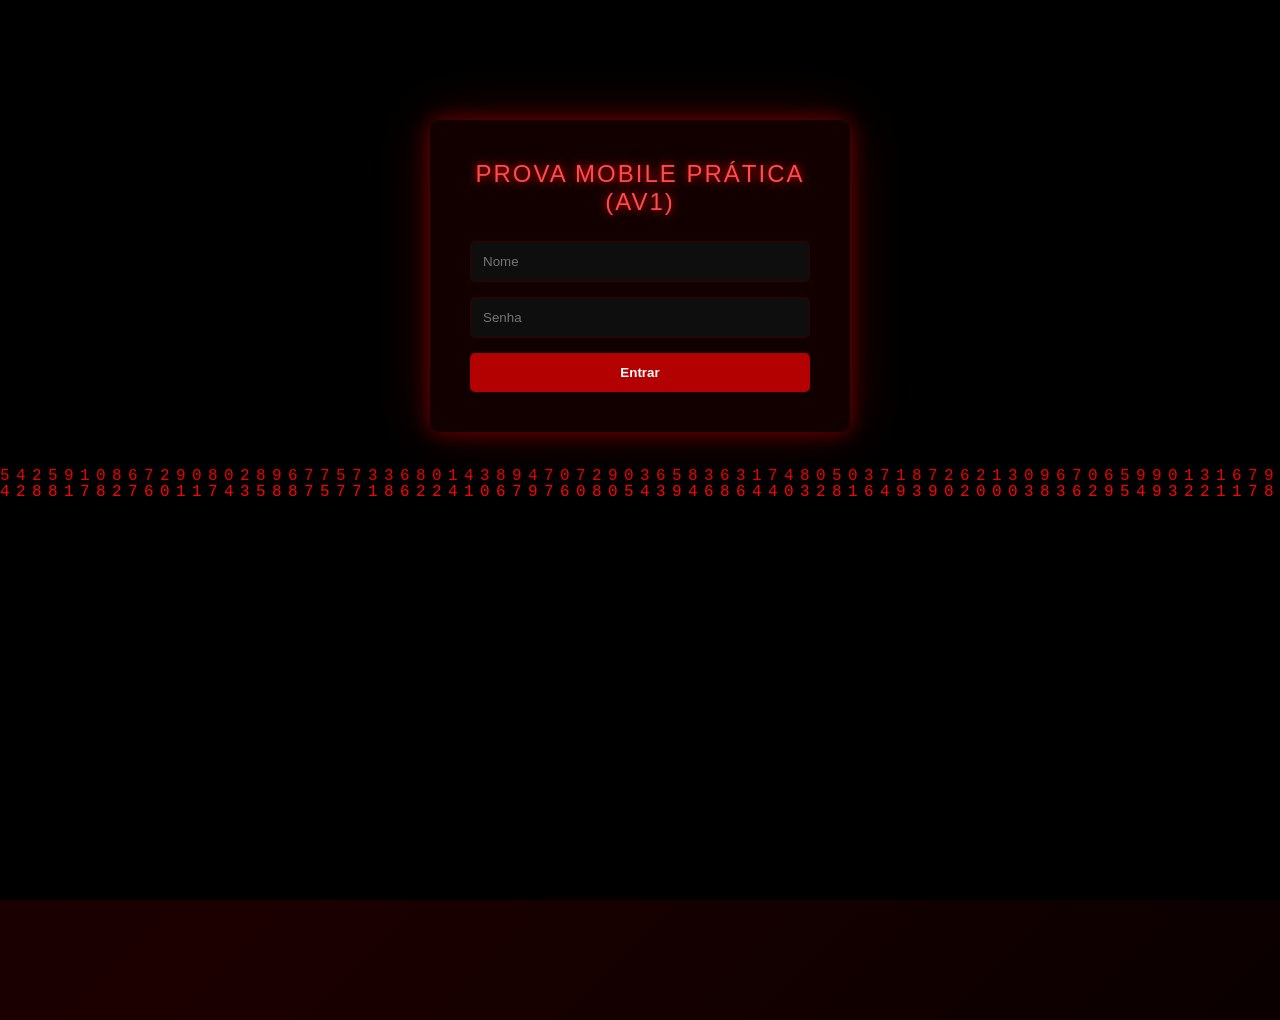
<file: index.html>
<!DOCTYPE html>
<html>
<head>
<meta charset="UTF-8">
<title>Login Prova</title>
<link rel="stylesheet" href="style.css">
</head>

<body>

<canvas id="matrix"></canvas>

<div class="login">

<h2>PROVA MOBILE PRÁTICA (AV1)</h2>

<input id="nome" placeholder="Nome">
<input id="senha" type="password" placeholder="Senha">

<button onclick="login()">Entrar</button>

</div>

<script src="alunos.js"></script>
<script src="login.js"></script>
<script src="security.js"></script>
<script src="matrix.js"></script>

<script>

// BLOQUEAR COPIAR E COLAR
document.addEventListener("copy", function(e){
e.preventDefault();
alert("Copiar não é permitido nesta prova.");
});

document.addEventListener("paste", function(e){
e.preventDefault();
alert("Colar não é permitido nesta prova.");
});

document.addEventListener("cut", function(e){
e.preventDefault();
});

// BLOQUEAR CTRL C / CTRL V
document.addEventListener("keydown", function(e){

if(e.ctrlKey && e.key === "c"){
e.preventDefault();
}

if(e.ctrlKey && e.key === "v"){
e.preventDefault();
}

});

// BLOQUEAR BOTÃO DIREITO
document.addEventListener("contextmenu", function(e){
e.preventDefault();
});

// BLOQUEAR F12
document.addEventListener("keydown", function(e){
if(e.key === "F12"){
e.preventDefault();
}
});

</script>
</body>
</html>
</file>
<file: style.css>
#matrix{
position:fixed;
top:0;
left:0;
width:100%;
height:100%;
z-index:-1;
background:black;
pointer-events:none;
}

*{
margin:0;
padding:0;
box-sizing:border-box;
font-family: "Segoe UI", Arial, sans-serif;
}

/* ===== BODY ===== */

body{

background:linear-gradient(135deg,#120000,#1c0000,#0a0000);
color:#f5f5f5;

height:100vh;

}

/* ===== LOGIN ===== */

.login{

width:420px;

margin:auto;
margin-top:120px;

padding:40px;

background:rgba(20,0,0,0.9);

border-radius:10px;

box-shadow:
0 0 20px rgba(255,0,0,0.4),
0 0 60px rgba(255,0,0,0.2);

text-align:center;

}

.login h2{

margin-bottom:25px;

font-weight:300;

letter-spacing:2px;

color:#ff4b4b;

text-shadow:0 0 10px red;

}

.login input{

width:100%;

padding:12px;

margin-bottom:15px;

background:#0e0e0e;

border:1px solid #3a0000;

border-radius:5px;

color:white;

}

.login button{

width:100%;

padding:12px;

background:#b30000;

border:none;

border-radius:5px;

color:white;

font-weight:bold;

cursor:pointer;

transition:0.3s;

}

.login button:hover{

background:#ff0000;

box-shadow:0 0 15px red;

}

/* ===== TOPBAR ===== */

.topbar{

height:50px;

display:flex;

align-items:center;

padding-left:20px;

background:#190000;

border-bottom:1px solid #3a0000;

font-size:14px;

letter-spacing:1px;

}

/* ===== WORKSPACE ===== */

.workspace{

display:flex;

height:calc(100vh - 50px);

}

/* ===== EDITOR AREA ===== */

.editors{

width:65%;

background:#0f0f0f;

padding:20px;

overflow:auto;

border-right:1px solid #330000;

}

.editors h3{

margin-bottom:6px;

font-size:13px;

color:#ff4b4b;

letter-spacing:1px;

}

/* ===== MONACO EDITORS ===== */

#htmlEditor,
#cssEditor,
#jsEditor{

height:220px;

border-radius:6px;

margin-bottom:18px;

overflow:hidden;

border:1px solid #2a0000;

box-shadow:
0 0 10px rgba(255,0,0,0.2);

}

/* ===== PREVIEW AREA ===== */

.previewArea{

width:35%;

display:flex;

align-items:center;

justify-content:center;

background:#0a0a0a;

}

/* ===== PHONE SIMULATOR ===== */

.phone{

width:300px;

height:580px;

border-radius:35px;

background:black;

border:10px solid #111;

box-shadow:

0 0 30px rgba(255,0,0,0.4),
0 0 60px rgba(255,0,0,0.2);

overflow:hidden;

position:relative;

}

/* camera notch */

.phone::before{

content:"";

width:120px;
height:18px;

background:black;

position:absolute;

top:8px;
left:50%;

transform:translateX(-50%);

border-radius:10px;

z-index:5;

}

/* ===== IFRAME PREVIEW ===== */

iframe{

width:100%;
height:100%;
border:none;
background:white;

}

/* ===== SCROLLBAR PREMIUM ===== */

::-webkit-scrollbar{

width:8px;

}

::-webkit-scrollbar-track{

background:#0c0c0c;

}

::-webkit-scrollbar-thumb{

background:#5c0000;
border-radius:4px;

}

::-webkit-scrollbar-thumb:hover{

background:#ff0000;

}
</file>
